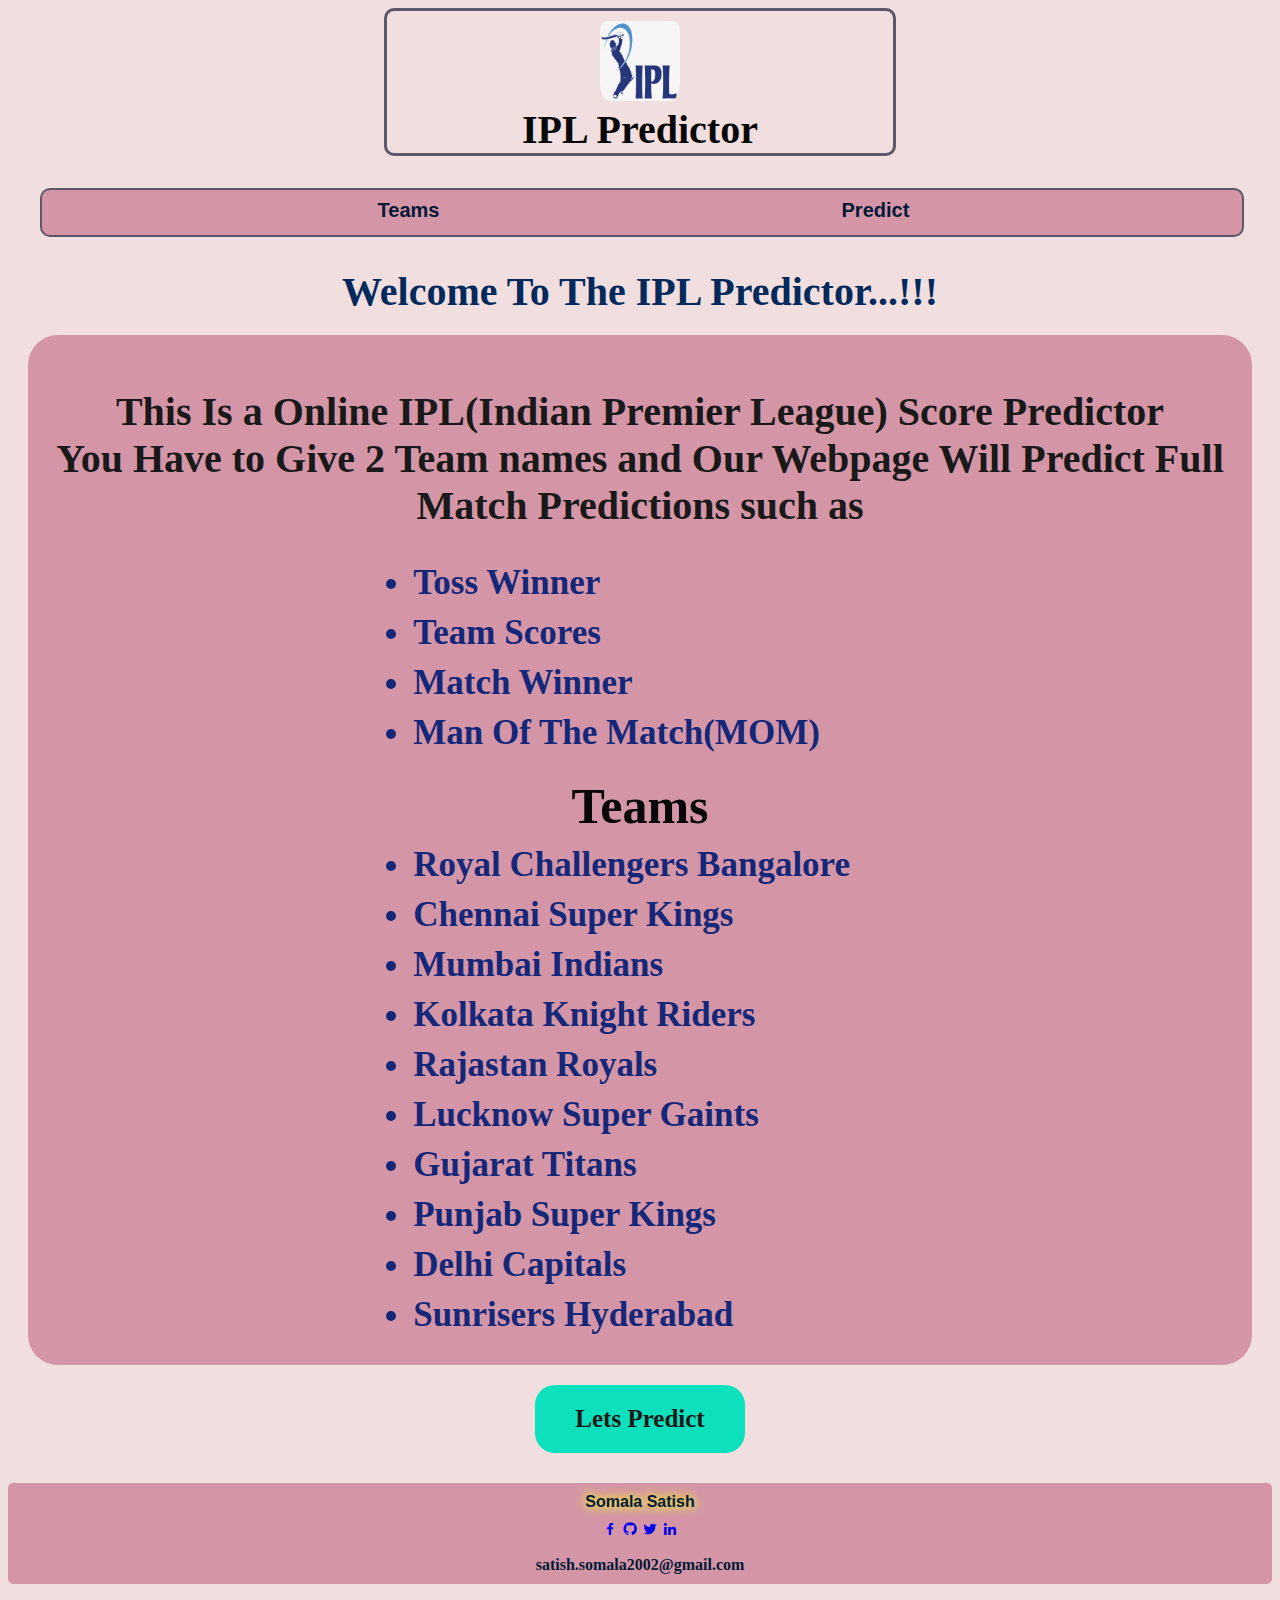
<file: index.html>
<!DOCTYPE html>
<html lang="en">
<head>
    <meta charset="UTF-8">
    <meta name="viewport" content="width=device-width, initial-scale=1.0">
    <title>funny_predictor</title>
    <link rel="stylesheet" href="style.css">
    <link href='https://cdn.jsdelivr.net/npm/boxicons@2.0.5/css/boxicons.min.css' rel='stylesheet'>
</head>
<body>
    <header>
            <img id="logo" src="images/logo.png" alt="" width="80px" height="80px">
            <h1>IPL Predictor</h1>
    </header>
    <nav>
        <a class="nav_item" href="team.html">Teams</a>
        <a class="nav_item" href="pred.html">Predict</a>
    </nav>
    <h1 id="welcome">Welcome To The IPL Predictor...!!!</h1>
    <div class="box">
        <h2 id="des">This Is a Online IPL(Indian Premier League) Score Predictor<br>
        You Have to Give 2 Team names and Our Webpage Will Predict Full Match Predictions such as <br>
        </h2>
        <h2>
        <ul>
            <li>Toss Winner</li>
            <li>Team Scores</li>
            <li>Match Winner</li>
            <li>Man Of The Match(MOM)</li>
        </ul>
        </h2>
     <h1 id="H1">Teams</h1>
     <ul id="teamnames">
        <li>Royal Challengers Bangalore</li>
        <li>Chennai Super Kings</li>
        <li>Mumbai Indians</li>
        <li>Kolkata Knight Riders</li>
        <li>Rajastan Royals</li>
        <li>Lucknow Super Gaints</li>
        <li>Gujarat Titans</li>
        <li>Punjab Super Kings</li>
        <li>Delhi Capitals</li>
        <li>Sunrisers Hyderabad</li>
        
     </ul>
    </div>
      
    
    <div class="minifooter"><a href="pred.html" class="my-button">Lets Predict</a></div>
    <footer class="footer">
        <p class="footer_title">Somala Satish</p>
        <div class="footer__social">
            <a href="https://www.facebook.com/ssatish.somala?mibextid=ZbWKwL" class="footer__icon"><i class='bx bxl-facebook' ></i></a>
            <a href="https://github.com/20A31A05C5" class="footer__icon"><i class='bx bxl-github' ></i></a>
            <a href="https://twitter.com/SomalaSatish" class="footer__icon"><i class='bx bxl-twitter' ></i></a>
            <a href="https://www.linkedin.com/in/satish-somala-04b93a246?utm_source=share&utm_campaign=share_via&utm_content=profile&utm_medium=android_app" class="footer__icon"><i class='bx bxl-linkedin' ></i></a>
        </div>
        <p class="footer_email">satish.somala2002@gmail.com</p>
    </footer>

</body> 
</html>
</file>
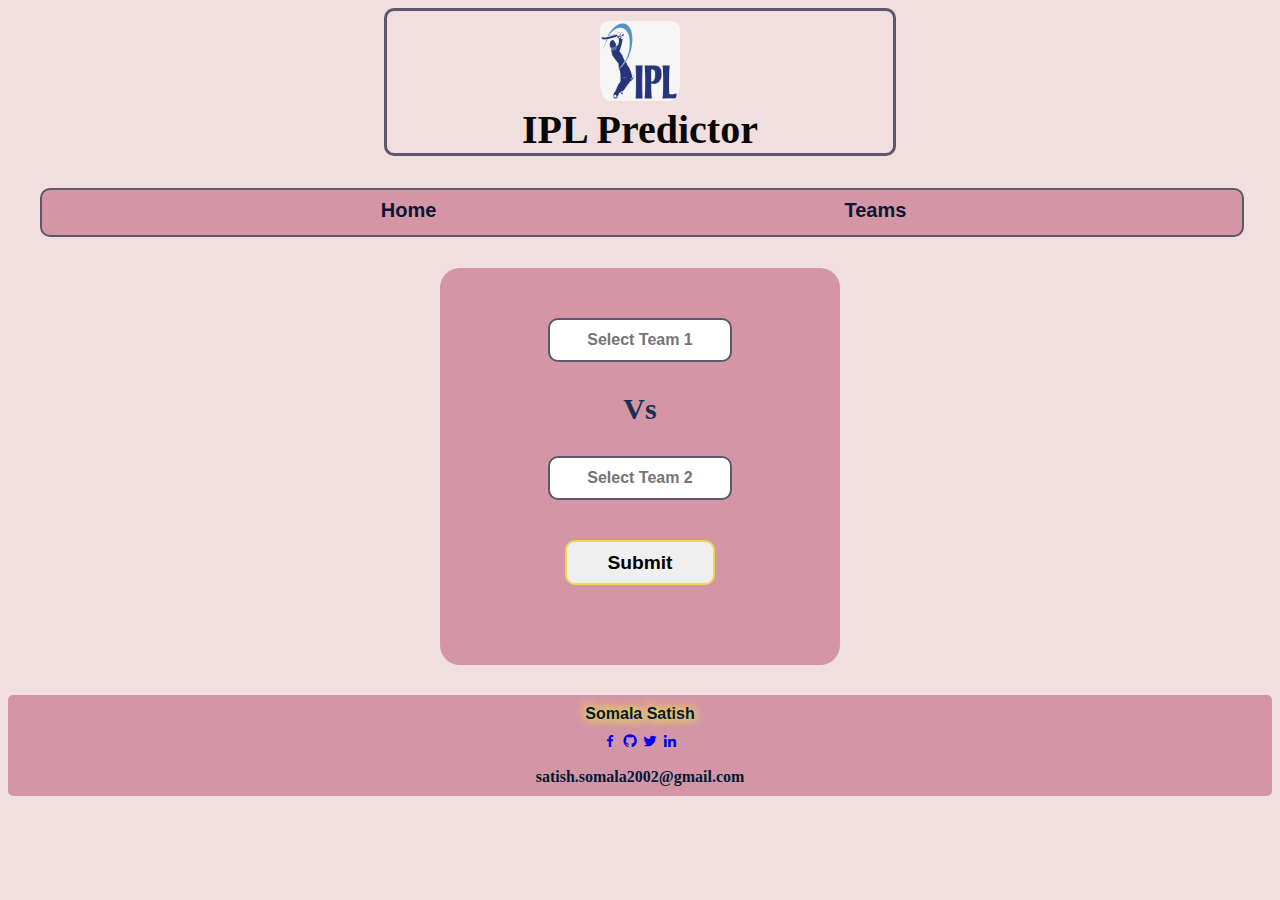
<file: pred.html>
<!DOCTYPE html>
<html lang="en">
<head>
    <meta charset="UTF-8">
    <meta name="viewport" content="width=device-width, initial-scale=1.0">
    <title>funny_predictor</title>
    <link rel="stylesheet" href="style.css">
    <link href='https://cdn.jsdelivr.net/npm/boxicons@2.0.5/css/boxicons.min.css' rel='stylesheet'>
</head>
<body>
    <header>
        <img id="logo" src="images/logo.png" alt="" width="80px" height="80px">
        <h1>IPL Predictor</h1>
    </header>
    <nav>
        <a class="nav_item" href="index.html">Home</a>
        <a class="nav_item" href="team.html">Teams</a>
    </nav>

    <form action="result.html" method="GET">
        <div class="inputbox">
        <div class="input-container">
            <input type="text" class="input-field" id="t1" placeholder="Select Team 1" required>
            <ul class="options-list options-list-1">
                <li>RCB</li>
                <li>CSK</li>
                <li>MI</li>
                <li>SRH</li>
                <li>RR</li>
                <li>GT</li>
                <li>LSG</li>
                <li>DC</li>
                <li>PBKS</li>
                <li>KKR</li>
            </ul>
        </div>
        <p>Vs</p>
    
        <div class="input-container">
            <input type="text" class="input-field"  id="t2" placeholder="Select Team 2" required>
            <ul class="options-list options-list-2">
                <li>RCB</li>
                <li>CSK</li>
                <li>MI</li>
                <li>SRH</li>
                <li>RR</li>
                <li>GT</li>
                <li>LSG</li>
                <li>DC</li>
                <li>PBKS</li>
                <li>KKR</li>
            </ul>
        </div>
        <input type="hidden" id="hiddenTeam1" name="hiddenTeam1">
         <input type="hidden" id="hiddenTeam2" name="hiddenTeam2">
    <button type="submit" >Submit</button>
    </div>
    </form>
    <footer class="footer">
        <p class="footer_title">Somala Satish</p>
        <div class="footer__social">
            <a href="https://www.facebook.com/ssatish.somala?mibextid=ZbWKwL" class="footer__icon"><i class='bx bxl-facebook' ></i></a>
            <a href="https://github.com/20A31A05C5" class="footer__icon"><i class='bx bxl-github' ></i></a>
            <a href="https://twitter.com/SomalaSatish" class="footer__icon"><i class='bx bxl-twitter' ></i></a>
            <a href="https://www.linkedin.com/in/satish-somala-04b93a246?utm_source=share&utm_campaign=share_via&utm_content=profile&utm_medium=android_app" class="footer__icon"><i class='bx bxl-linkedin' ></i></a>
        </div>
        <p class="footer_email">satish.somala2002@gmail.com</p>
    </footer>
    <script src="script.js"></script>
</body> 
</html>
</file>
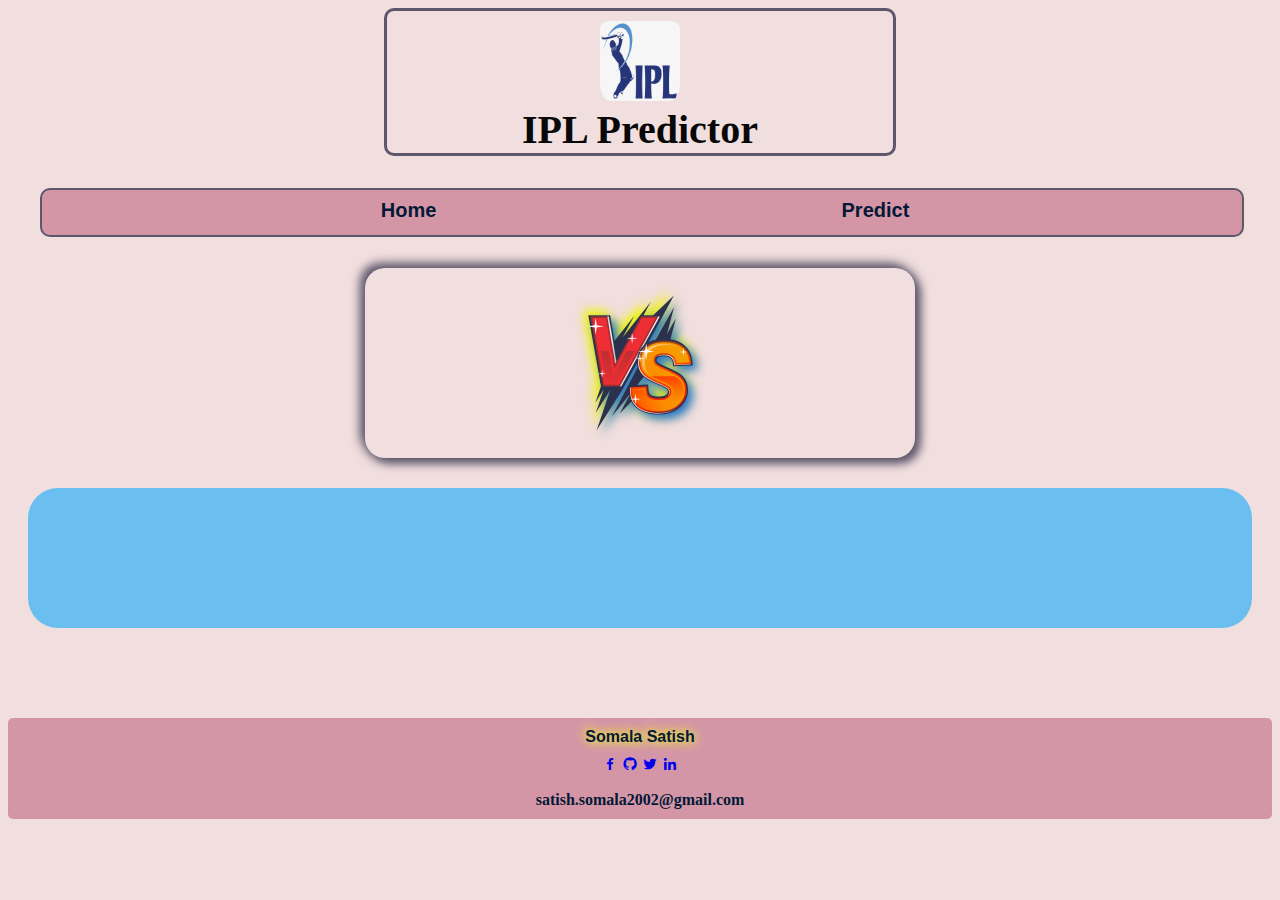
<file: result.html>
<!DOCTYPE html>
<html lang="en">
<head>
    <meta charset="UTF-8">
    <meta name="viewport" content="width=device-width, initial-scale=1.0">
    <title>funny_predictor</title>
    <link rel="stylesheet" href="style.css">
    <link href='https://cdn.jsdelivr.net/npm/boxicons@2.0.5/css/boxicons.min.css' rel='stylesheet'>
</head>
<body>
    <header>
        <img id="logo" src="images/logo.png" alt="" width="80px" height="80px">
        <h1>IPL Predictor</h1>
    </header>
    <nav>
        <a class="nav_item" href="index.html">Home</a>
        <a class="nav_item" href="pred.html">Predict</a>
    </nav>
    <div class="versus">
        <p class="vst" id="t1"></p>
        <img src="images/vs.png"  id="vs" alt="">
        <p class="vst" id="t2"></p>
    </div>
    <div class="sp">
    <div id="TossTime"><h1></h1></div>
    <div id="toss"><h1 ></h1></div>
    <div id="bator"><h1></h1></div>
    <div id="inn1"><h1></h1></div>
    <div id="innbr"><h1></h1></div>
    <div id="inn2"><h1></h1></div>
    </div>
    <div id="winner"><h1></h1></div>
    <div id="mom"><h1></h1></div>

    <footer class="footer">
        <p class="footer_title">Somala Satish</p>
        <div class="footer__social">
            <a href="https://www.facebook.com/ssatish.somala?mibextid=ZbWKwL" class="footer__icon"><i class='bx bxl-facebook' ></i></a>
            <a href="https://github.com/20A31A05C5" class="footer__icon"><i class='bx bxl-github' ></i></a>
            <a href="https://twitter.com/SomalaSatish" class="footer__icon"><i class='bx bxl-twitter' ></i></a>
            <a href="https://www.linkedin.com/in/satish-somala-04b93a246?utm_source=share&utm_campaign=share_via&utm_content=profile&utm_medium=android_app" class="footer__icon"><i class='bx bxl-linkedin' ></i></a>
        </div>
        <p class="footer_email">satish.somala2002@gmail.com</p>
    </footer>
    <script src="script2.js"></script>
        
      
      
        
</body> 
</html>
</file>
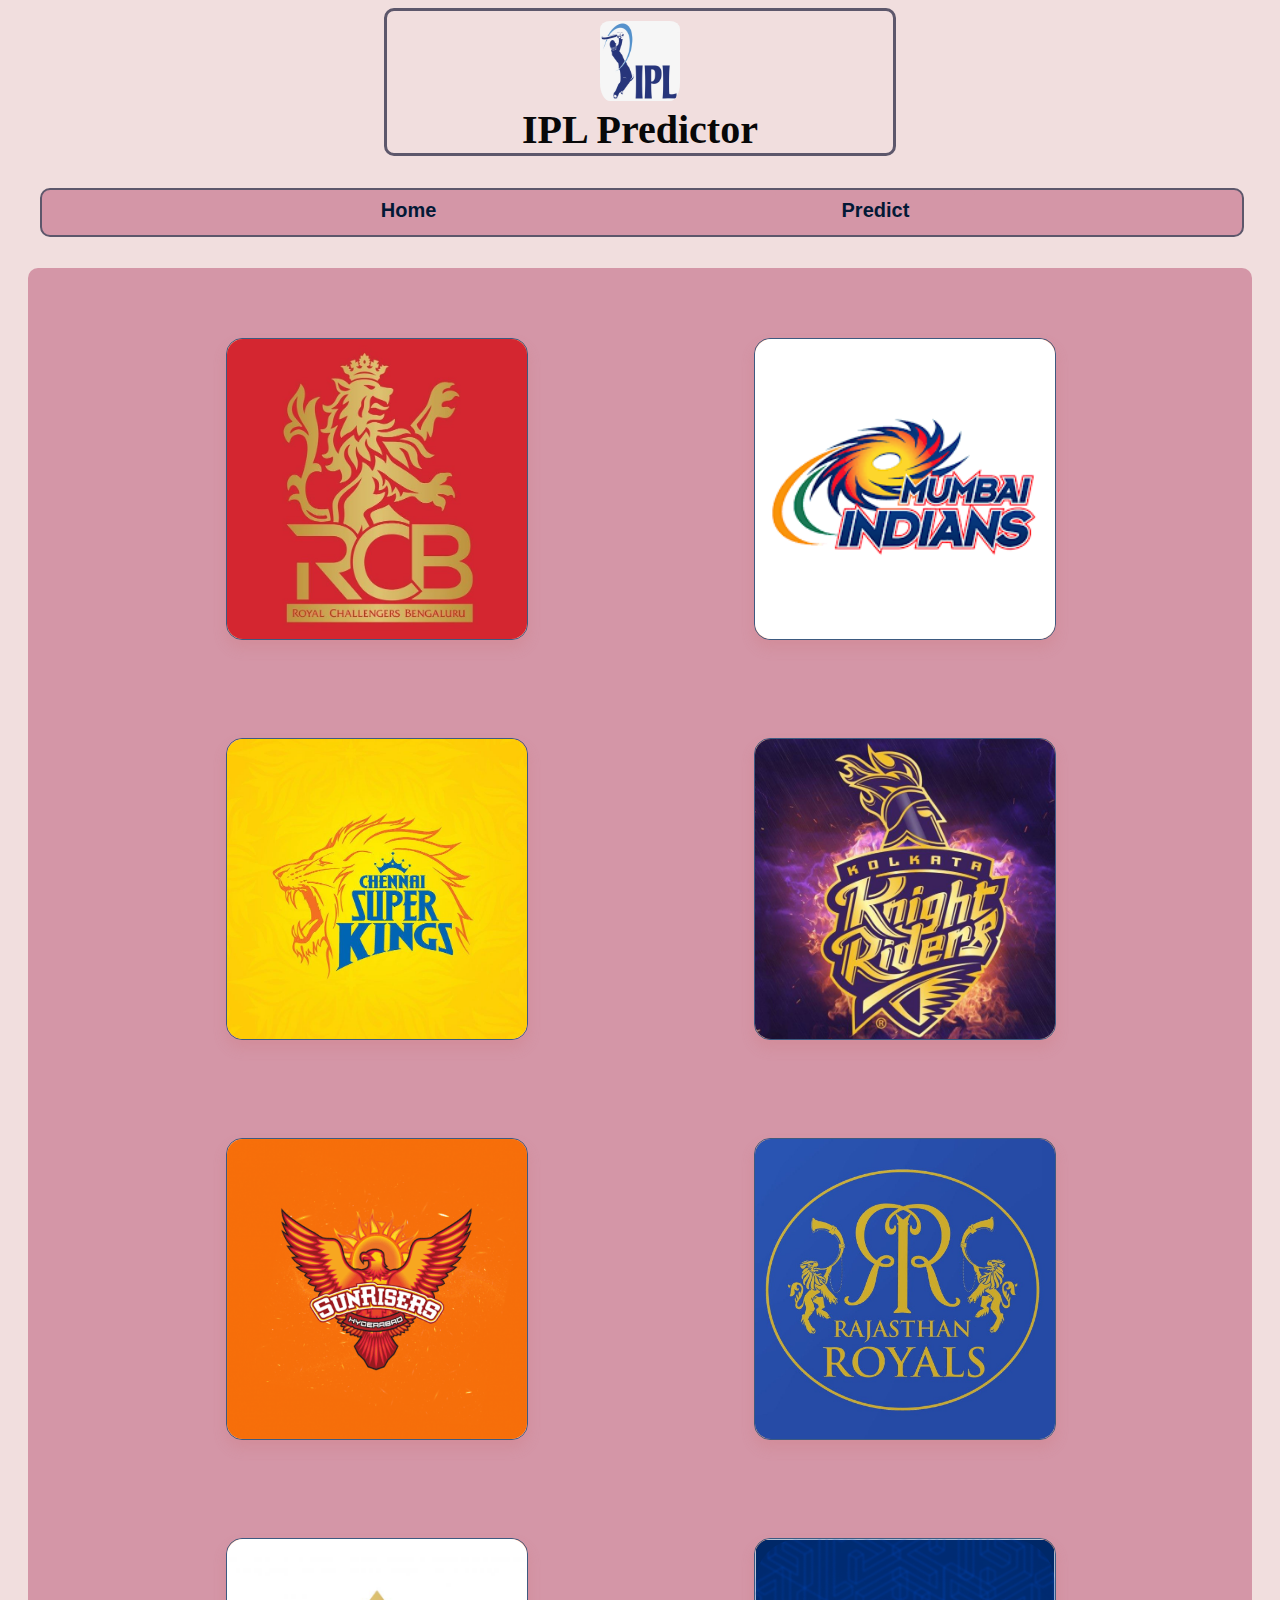
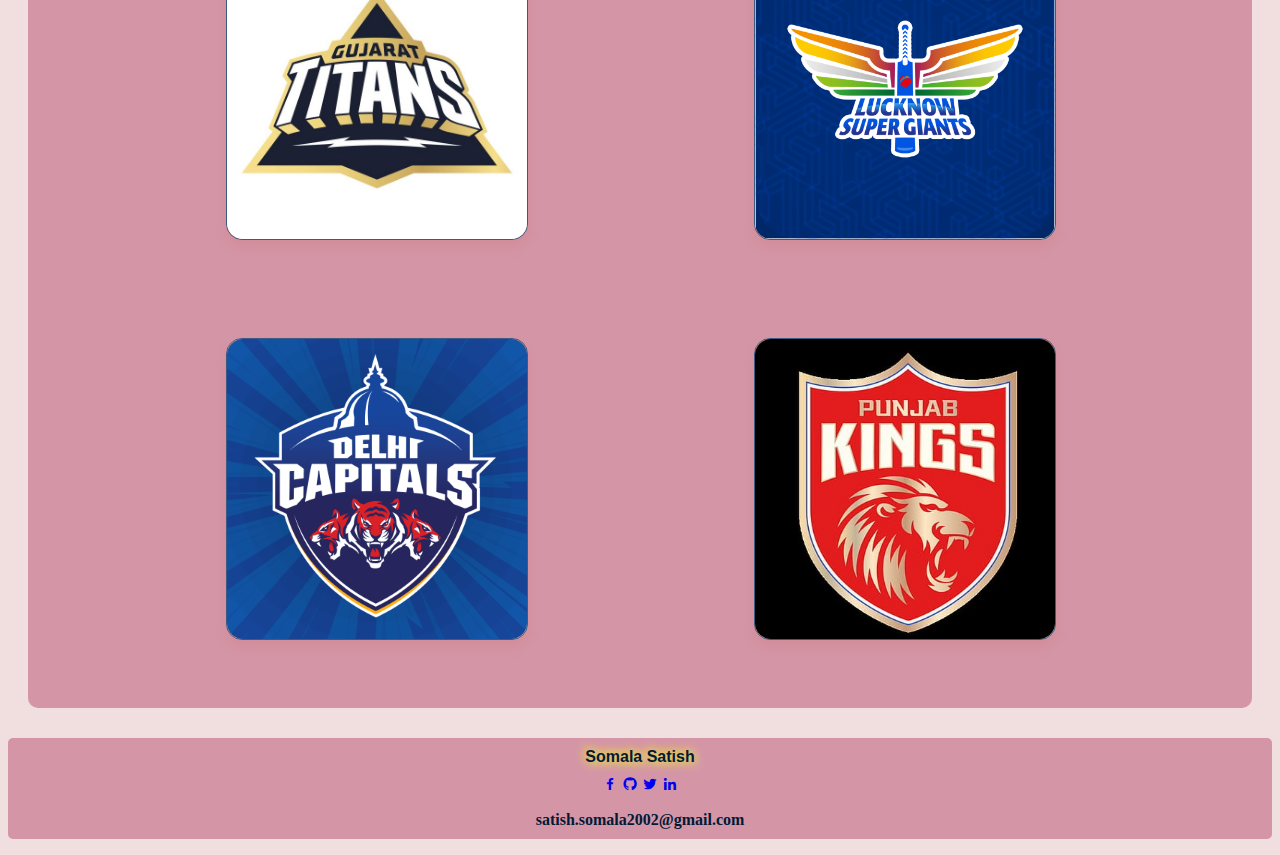
<file: team.html>
<!DOCTYPE html>
<html lang="en">
<head>
    <meta charset="UTF-8">
    <meta name="viewport" content="width=device-width, initial-scale=1.0">
    <title>funny_predictor</title>
    <link rel="stylesheet" href="style.css">
    <link href='https://cdn.jsdelivr.net/npm/boxicons@2.0.5/css/boxicons.min.css' rel='stylesheet'>
</head>
<body>
    <header>
            <img id="logo" src="images/logo.png" alt="" width="80px" height="80px">
            <h1>IPL Predictor</h1>
    </header>
    <nav>
        <a class="nav_item" href="index.html">Home</a>
        <a class="nav_item" href="pred.html">Predict</a>
    </nav>
    <div class="teams">
        <div class="flip-card">
            <div class="flip-card-inner">
                <div class="flip-card-front">
                    <img src="images/rcb_logo.jpg" alt="rcb_logo">
                  
                </div>
                <div class="flip-card-back">
                    <h3>Virat Kohli</h3>
                    <h3>Faf Duplesis(C)</h3>
                    <h3>C Green</h3>
                    <h3>R Patidhar</h3>
                    <h3>Glenn Maxwell</h3>
                    <h3>D Karthik(WK)</h3>
                    <h3>Swapnil Sing</h3>
                    <h3>L Ferguson</h3>
                    <h3>Karn Sharma</h3>
                    <h3>Yash Dayal</h3>
                    <h3>MD Siraj</h3>
                </div>
            </div>
        </div>
        <div class="flip-card">
            <div class="flip-card-inner">
                <div class="flip-card-front">
                    <img src="images/mi.png" alt="mi_logo">
                </div>
                <div class="flip-card-back">
                    <h3>Rohit Sharma</h3>
                    <h3>Ishan Kishan(WK)</h3>
                    <h3>SKY</h3>
                    <h3>Tilak Varma</h3>
                    <h3>Hardhik Pandya(C)</h3>
                    <h3>N Wadhera</h3>
                    <h3>Tim David</h3>
                    <h3>R Shepherd</h3>
                    <h3>P chawla</h3>
                    <h3>N Tushara</h3>
                    <h3>J Bumrah</h3>
                </div>
            </div>
        </div>
        <div class="flip-card">
            <div class="flip-card-inner">
                <div class="flip-card-front">
                    <img src="images/csk.jpg" alt="csk_logo">
                </div>
                <div class="flip-card-back">
                    <h3>R Gaikwad(C)</h3>
                    <h3>Rachin Ravindra</h3>
                    <h3>D Mitchell</h3>
                    <h3>A Rahane</h3>
                    <h3>R Jadeja</h3>
                    <h3>M Santner</h3>
                    <h3>M S Dhoni</h3>
                    <h3>Shardul Thakur</h3>
                    <h3>T Deshpande</h3>
                    <h3>M Theekshana</h3>
                    <h3>Simarjeet Singh</h3>
                </div>
            </div>
        </div>
        <div class="flip-card">
            <div class="flip-card-inner">
                <div class="flip-card-front">
                    <img src="images/kkr.jpg" alt="kkr_logo">
                </div>
                <div class="flip-card-back">
                    <h3>R Gurbaz(WK)</h3>
                    <h3>Sunil Narine</h3>
                    <h3>Venkatesh Iyer</h3>
                    <h3>Shreyas Iyer(C)</h3>
                    <h3>Rinku Singh</h3>
                    <h3>Andre Russel</h3>
                    <h3>Ramandeep Singh</h3>
                    <h3>Mitchel Starc</h3>
                    <h3>V Chakravarthy</h3>
                    <h3>Harshith Rana</h3>
                    <h3>Vaibhav Arora</h3>
                </div>
            </div>
        </div>
        <div class="flip-card">
            <div class="flip-card-inner">
                <div class="flip-card-front">
                    <img src="images/srh.png" alt="srh_logo">
                </div>
                <div class="flip-card-back">
                    <h3>Travis Head</h3>
                    <h3>Abhishek Sharma</h3>
                    <h3>R Tripathi</h3>
                    <h3>N Kumar Reddy</h3>
                    <h3>S Ahmed</h3>
                    <h3>H Klassen(WK)</h3>
                    <h3>A Samad</h3>
                    <h3>P Cummins(C)</h3>
                    <h3>Bhuvaneswar</h3>
                    <h3>V Viyaskanth</h3>
                    <h3>T Natarajan</h3>
                </div>
            </div>
        </div>
        <div class="flip-card">
            <div class="flip-card-inner">
                <div class="flip-card-front">
                    <img src="images/rr.jpg" alt="rr_logo">
                </div>
                <div class="flip-card-back">
                    <h3>Y Jaiswal</h3>
                    <h3>TKC</h3>
                    <h3>S Samson(C&WK)</h3>
                    <h3>Riyan Parag</h3>
                    <h3>Dhruv Jurel</h3>
                    <h3>S Hetmyer</h3>
                    <h3>R Powell</h3>
                    <h3>R Ashwin</h3>
                    <h3>Y Chahal</h3>
                    <h3>Trent Boult</h3>
                    <h3>Sandeep Sharma</h3>
                </div>
            </div>
        </div>
        <div class="flip-card">
            <div class="flip-card-inner">
                <div class="flip-card-front">
                    <img src="images/gt.png" alt="gt_logo">
                </div>
                <div class="flip-card-back">
                    <h3>B Sai Sudharsan</h3>
                    <h3>Shubman Gill(C)</h3>
                    <h3>D Miller</h3>
                    <h3>Sharukh Khan</h3>
                    <h3>Mathew Wade(WK)</h3>
                    <h3>R Tewatia</h3>
                    <h3>Rashidh Khan</h3>
                    <h3>Mohith Sharma</h3>
                    <h3>Noor Ahmed</h3>
                    <h3>Umesh Yadav</h3>
                    <h3>Sandeep Warrier</h3>
                </div>
            </div>
        </div>
        <div class="flip-card">
            <div class="flip-card-inner">
                <div class="flip-card-front">
                    <img src="images/lsg.png" alt="lsg_logo">
                </div>
                <div class="flip-card-back">
                   <h3>KL Rahul (C&WK)</h3>
                   <h3>D Padikkal</h3>
                   <h3>M Stoinis</h3>
                   <h3>D Hooda</h3>
                   <h3>N Pooran</h3>
                   <h3>Arshad Khan</h3>
                   <h3>A Badoni</h3>
                   <h3>K Pandya</h3>
                   <h3>R Bishnoi</h3>
                   <h3>Matt Henry</h3>
                   <h3>N ul Haq</h3>
                </div>
            </div>
        </div>
        <div class="flip-card">
            <div class="flip-card-inner">
                <div class="flip-card-front">
                    <img src="images/dc.png" alt="dc_logo">
                </div>
                <div class="flip-card-back">
                    <h3>Jake Fraser McGurk</h3>
                    <h3>Abhishek Porel</h3>
                    <h3>Shai hope</h3>
                    <h3>Rishabh Pant(C&WK)</h3>
                    <h3>T Stubbs</h3>
                    <h3>Axar Patel</h3>
                    <h3>G Naib</h3>
                    <h3>Mukesh Kumar</h3>
                    <h3>Kuldeep Yadav</h3>
                    <h3>Khaleel Ahmed</h3>
                    <h3>Ishanth Sharma</h3>
                </div>
            </div>
        </div>
        <div class="flip-card">
            <div class="flip-card-inner">
                <div class="flip-card-front">
                    <img src="images/pbks.jpg" alt="pbks_logo">
                </div>
                <div class="flip-card-back">
                   <h3>A Taide</h3>
                   <h3>P Singh</h3>
                   <h3>R Rossouw</h3>
                   <h3>Sashank Singh</h3>
                   <h3>Jitesh Sharma(WK)</h3>
                   <h3>Ashutosh Sharma</h3>
                   <h3>Harpreet Brar</h3>
                   <h3>Sam Curran(C)</h3>
                   <h3>K Rabada</h3>
                   <h3>H Patel</h3>
                   <h3>Arshdeep Singh</h3>
                </div>
            </div>
        </div>
       

        
    </div>
    <footer class="footer">
        <p class="footer_title">Somala Satish</p>
        <div class="footer__social">
            <a href="https://www.facebook.com/ssatish.somala?mibextid=ZbWKwL" class="footer__icon"><i class='bx bxl-facebook' ></i></a>
            <a href="https://github.com/20A31A05C5" class="footer__icon"><i class='bx bxl-github' ></i></a>
            <a href="https://twitter.com/SomalaSatish" class="footer__icon"><i class='bx bxl-twitter' ></i></a>
            <a href="https://www.linkedin.com/in/satish-somala-04b93a246?utm_source=share&utm_campaign=share_via&utm_content=profile&utm_medium=android_app" class="footer__icon"><i class='bx bxl-linkedin' ></i></a>
        </div>
        <p class="footer_email">satish.somala2002@gmail.com</p>
    </footer>
    
    
    
</body> 
</html>
</file>
<file: style.css>
/*google fonts*/
@import url("https://fonts.googleapis.com/css2?family=Montserrat:wght@500;600;700&display=swap");


.cc {
    color: #5D576B;
    color: #D496A7;
    color: #F1DEDE

}
h1{
    margin: 0;
    
}

body {
    background-color:#F1DEDE;
    color: #5D576B;
}
header {
    text-align:center;
    font-family: Cambria, Cochin, Georgia, Times, 'Times New Roman', serif;
   font-size: 20px;
   color: #080808;
   border: 3px solid #5D576B;
   border-radius: 10px;
   width:40%;
   margin: auto;
}
#logo
{
    border-radius: 20%;
    padding:10px;
    padding-bottom:0px;
}

/* navigation bar */
nav {
    display:flex;
    flex-flow:row;
    flex-wrap: wrap;
    justify-content: space-evenly;
    width:95%;
    min-height:45px;
    background-color: #D496A7;
    margin:2.5%;
    border-radius: 10px;
    border: 2px solid #5D576B;
  }
.nav_item {
    color:#031936;
    background-color: #D496A7;
    font-size: 20px;
    font-family: Verdana, Geneva, Tahoma, sans-serif;
    
    font-weight: bold;
    min-width:200px;
    text-align: center;
    line-height: 40px;
    border-radius: 5px;;
}
nav a{
    text-decoration: none;
    font-weight: bold;
  
}
#welcome{
  text-align: center;
  font-family: Cambria, Cochin, Georgia, Times, 'Times New Roman', serif;
  font-size: 40px;
  font-weight: bold;
  color: #02295c;
}
/*Box*/
.box {
    color: #152779;
    margin:20px;
    padding:20px ;
    background-color: #D496A7;
    border-radius: 30px;
    max-height: 1300px;
    font-weight: bold;
    font-family: Cambria, Cochin, Georgia, Times, 'Times New Roman', serif;
}
#teamnames {
    font-family: Cambria, Cochin, Georgia, Times, 'Times New Roman', serif;
    margin:auto;
    color: #152779;
    font-size: 30px;
    font-weight: bold;
}
ul{
  padding-left: 30%;
}
li{
    padding:0 auto;
    margin: 10px;
    font-size: 35px;
}
#H1 {
    font-family:Cambria, Cochin, Georgia, Times, 'Times New Roman', serif;
    text-align: center;
    font-size: 50px;
    color: #080808;
}
#des{
  text-align: center;
  font-size: 40px;
  color: #19191a;
}

/*Prediction Form*/

.inputbox{
  margin: 0 auto;
  padding: 50px;
    align-items: center;
    background-color:#D496A7;
    text-align: center;
    min-width: 300px;
    max-width: 300px;
    min-height: 280px;
    border-radius:20px;
    color: #183152;
}
.input-container {
  position: relative; /* Needed for absolute positioning of options list */
  margin-bottom: 10px; /* Add spacing between input fields */
  align-items: center;
}

.input-field{
  padding: 5px;
  color: #031936;
  border: 2px solid #5D576B;
  width: 170px;
  min-height: 30px; /* Adjust width as needed */
  border-radius: 10px;
  text-align: center;
  font-size: 16px;
  font-weight: bold;
  font-family: Verdana, Geneva, Tahoma, sans-serif;
}


.options-list {
  display: none;
  position: relative;
  text-align: center;
  background-color: #D496A7;
  color: #031936;
  padding: 5px;
  list-style: none;
  margin: 0;
  z-index: 1; /* Ensure the list stays above other elements */
}

.options-list li {
  text-align: center;
  background-color: #D496A7;
  border-radius: 16px;
  font-size: 16px;
  font-weight: bold;
  font-family: Verdana, Geneva, Tahoma, sans-serif;
  color: #031936;
  padding: 4px;
  margin: 0 auto;
  width: 100px;
  cursor: pointer;
}

.selected {
  background-color: #ddd; /* Color for selected option */
}
.inputbox p{
  font-size: 30px;
  text-align: center;
  font-weight: bold;
  padding: 0px;
}
button {
  margin:30px 0px 30px 0px;
    font-size: larger;
    font-weight: bold;
    width:150px;
    height:45px;
    border:2px solid #e7dd47;
    border-radius: 10px;
}
button:hover {
    border:2px solid #eb0bd8;
    background-color: #7fe1ee;
    color: #1b1313;
    transform: scale(1.1);
}
#txt {
    font-family:system-ui, -apple-system, BlinkMacSystemFont, 'Segoe UI', Roboto, Oxygen, Ubuntu, Cantarell, 'Open Sans', 'Helvetica Neue', sans-serif;
}

.my-button {
    background-color: #0ce0bd; /* Green color */
    border: none;
    color:rgb(27, 24, 23);
    padding: 20px 40px;
    text-align: center;
    text-decoration: none;
    display: inline-block;
    font-size: 25px;
    font-weight:bold;
    border-radius: 20px;
    cursor: pointer;
     /* Indicates clickable behavior */
  }
.minifooter {
    text-align: center;
}

/*Teams 
   Page */
.teams{
    display: flex;
    flex-wrap: wrap;
    flex-direction: row;
    justify-content: space-evenly;
    margin:20px;
    padding:20px;
    background-color: #D496A7;
    max-height: 10000px;
    border-radius: 10px;
}
.flip-card {
    background-color: transparent;
    width: 300px;
    height: 300px;
    margin: 50px;
    perspective: 1000px;
    font-family: sans-serif;
  }

  
  .flip-card-inner {
    position: relative;
    width: 100%;
    height: 100%;
    text-align: center;
    transition: transform 0.8s;
    transform-style: preserve-3d;
  }
  
  .flip-card:hover .flip-card-inner {
    transform: rotateY(180deg);
  }
  
  .flip-card-front, .flip-card-back {
    box-shadow: 0 8px 14px 0 rgba(206, 106, 106, 0.2);
    position: absolute;
    display: flex;
    flex-direction: column;
    justify-content: center;
    width: 100%;
    height: 100%;
    -webkit-backface-visibility: hidden;
    backface-visibility: hidden;
    border: 1px solid #3D5A80;
    border-radius: 1rem;
    text-align: center;
  }
  .flip-card-front img {
    width: 100%; /* Adjust height as needed to maintain aspect ratio */
    height: 100%;
    object-fit: cover; /* Maintain aspect ratio and scale to fill */
    object-position: center;
    border-radius: 1rem;
}
  
  .flip-card-front {
    background: linear-gradient(120deg, rgb(255, 174, 145) 30%, coral 88%,
    bisque 40%, rgb(255, 185, 160) 78%);
 color: white; 
    
  }
  
  .flip-card-back {
   background-color:#E0FBFC;
    color: #183152;
    transform: rotateY(180deg);
  }
  .flip-card-back h3{
    font-size: 18px;
    padding: 1px;
    margin: 1px;
    font-weight:bold;
  }


/*footer*/
footer {
  color: #031936;
  margin-bottom: 0px;
  margin-top: 30px;
  text-align: center;
  background-color: #D496A7;
  border-radius: 5px;
  font-weight: bold;
}

.footer_title {
  color: #031936;
  margin-bottom: 10px;
  padding-top: 10px;
  text-shadow:-2px -2px 10px #f3e629,2px 2px 10px #e5f04c;
  font-family:Verdana, Geneva, Tahoma, sans-serif;
}
.footer__icons {
  margin-bottom: 10px;
}
.footer_email{
  padding-bottom: 10px;
}

/*Results Page*/
#teams {
  text-align: center;
  color:#031936;
  font-family: Cambria, Cochin, Georgia, Times, 'Times New Roman', serif;

}
#toss{
  padding: 10px;
  font-size: 40px;
  font-weight: bold;
  text-align: center;
  color:#031936;
  font-family: Cambria, Cochin, Georgia, Times, 'Times New Roman', serif;

}
#TossTime{
  padding: 10px;
  font-size: 40px;
  font-weight: bold;
  text-align: center;
  color:#031936;
  
  font-family: Cambria, Cochin, Georgia, Times, 'Times New Roman', serif;
}
#bator{
  text-align: center;
  color:#031936;
  font-family: Cambria, Cochin, Georgia, Times, 'Times New Roman', serif;
}
#inn1{
  padding: 10px;
  font-size: 55px;
  font-weight: bold;
  text-align: center;
  color:#c51331;
  font-family: Cambria, Cochin, Georgia, Times, 'Times New Roman', serif;
}
#innbr{
  padding: 10px;
  font-weight: bold;
  text-align: center;
  color:#031936;
  font-size: 45px;
  font-family: Cambria, Cochin, Georgia, Times, 'Times New Roman', serif;
}
#inn2{
  padding: 10px;
  font-size: 55px;
  font-weight: bold;
  text-align: center;
  color:#c51331;
  font-family: Cambria, Cochin, Georgia, Times, 'Times New Roman', serif;
} 

#winner{
  padding: 10px;
  font-weight: bold;
  text-align: center;
  color:#030563;
  font-size: 60px;
  padding: 10px;
  font-family: Cambria, Cochin, Georgia, Times, 'Times New Roman', serif;
} 
#mom{
  padding: 10px;
  font-weight: bold;
  text-align: center;
  color:#c51331;
  font-size: 50px;
  padding: 10px;
  font-family: Cambria, Cochin, Georgia, Times, 'Times New Roman', serif;

}

/*  Result Page*/
.versus {
  align-items: center;
  display: flex;
  flex-wrap: wrap;
  flex-direction: column;
  width:510px;
  height:150px;
  background-color: #F1DEDE;
  border-radius: 20px;
  margin:30px auto;
  padding: 20px;
  justify-content: space-evenly;
  filter: drop-shadow(5px 5px 5px #5d576b) drop-shadow(-5px -5px 5px #5d576b);

}
#vs{
  width:150px;
  height: 150px;
  border-radius: 20px;
  filter: drop-shadow(5px 5px 5px #2876cf) drop-shadow(-5px -5px 5px #f1f50c);

}
.vst{
  color: #031936;
  font-size: 80px;
  font-family:Cambria, Cochin, Georgia, Times, 'Times New Roman', serif;
  font-weight: bold;
  margin: auto;
}
.sp{
  background-color: #6bbff0;
  margin:20px;
  border-radius: 30px;
  padding: 20px;
}
</file>
